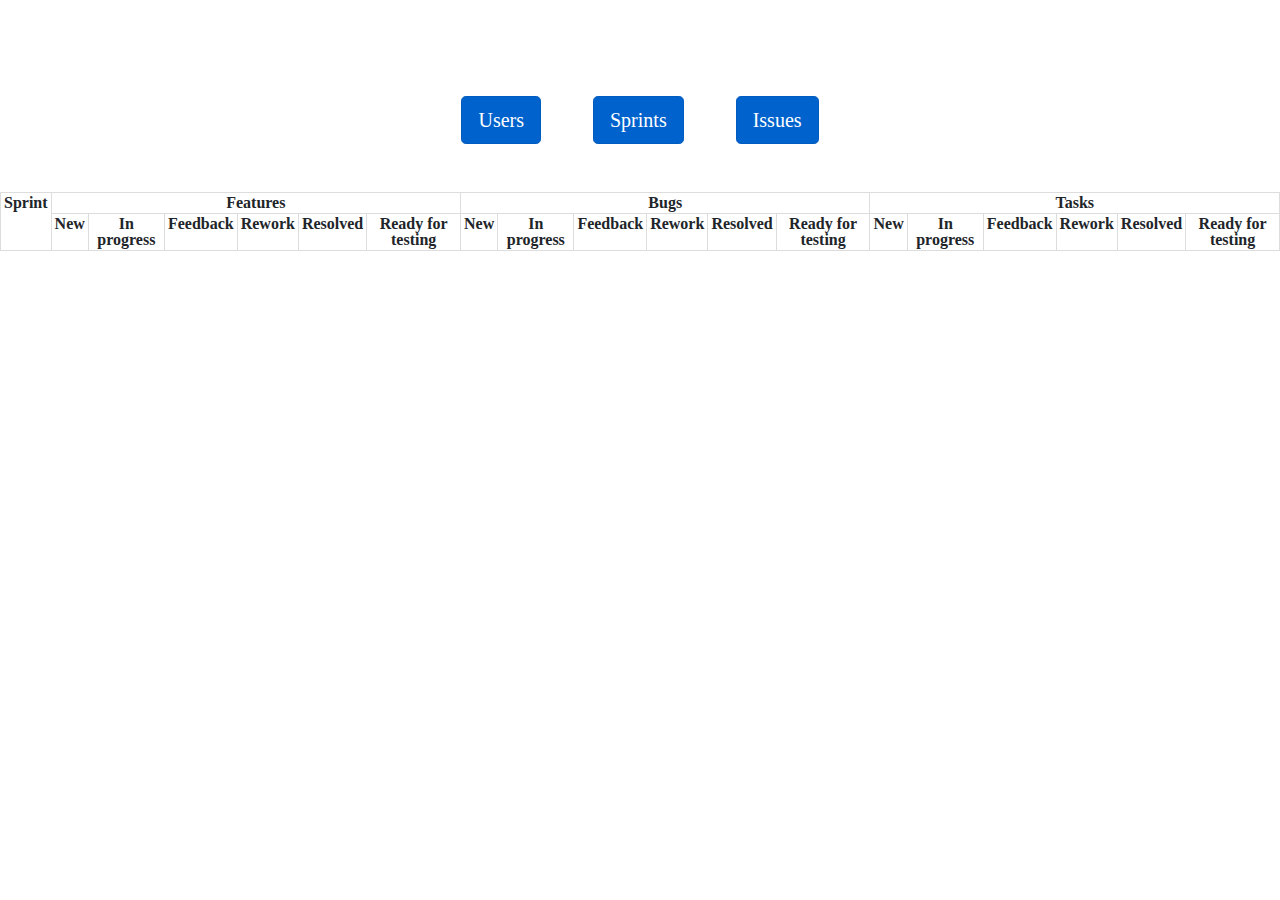
<file: index.html>
<!DOCTYPE html>
<html lang="en">
<head>
    <meta http-equiv="Content-Type" content="text/html; charset=UTF-8" />
    <title>Coding Challenge - Project Management Tool</title>

    <link rel="stylesheet" href="https://stackpath.bootstrapcdn.com/bootstrap/4.3.1/css/bootstrap.min.css" integrity="sha384-ggOyR0iXCbMQv3Xipma34MD+dH/1fQ784/j6cY/iJTQUOhcWr7x9JvoRxT2MZw1T" crossorigin="anonymous">

    <link rel="stylesheet" type="text/css" href="css/css-reset.css" />
    <link rel="stylesheet" type="text/css" href="css/style.css" />

</head>
<body onload="reloadTable();">

    <div class="container-fluid text-center mt-5 pt-5">
        <a href="user.html" class="btn btn-primary btn-lg active mx-4" role="button" aria-pressed="true">Users</a>
        <a href="sprint.html" class="btn btn-primary btn-lg active mx-4" role="button" aria-pressed="true">Sprints</a>
        <a href="issue.html" class="btn btn-primary btn-lg active mx-4" role="button" aria-pressed="true">Issues</a> 
    </div>

    <table id="overview-table" class="my-5">
        <thead>
            <tr>
                <th rowspan="2">Sprint</th>
                <th colspan="6">Features</th>
                <th colspan="6">Bugs</th>
                <th colspan="6">Tasks</th>
            </tr>
                <th>New</th>
                <th>In progress</th>
                <th>Feedback</th>
                <th>Rework</th>
                <th>Resolved</th>
                <th>Ready for testing</th>
                <th>New</th>
                <th>In progress</th>
                <th>Feedback</th>
                <th>Rework</th>
                <th>Resolved</th>
                <th>Ready for testing</th>
                <th>New</th>
                <th>In progress</th>
                <th>Feedback</th>
                <th>Rework</th>
                <th>Resolved</th>
                <th>Ready for testing</th>
            </tr>
        </thead>
        <tbody>

        </tbody>
        
    </table>
    
    <script src="helpers/localStorage.js"></script>
    <script src="helpers/constants.js"></script>
    <script src="js/index.js"></script>
</body>
</html>
</file>
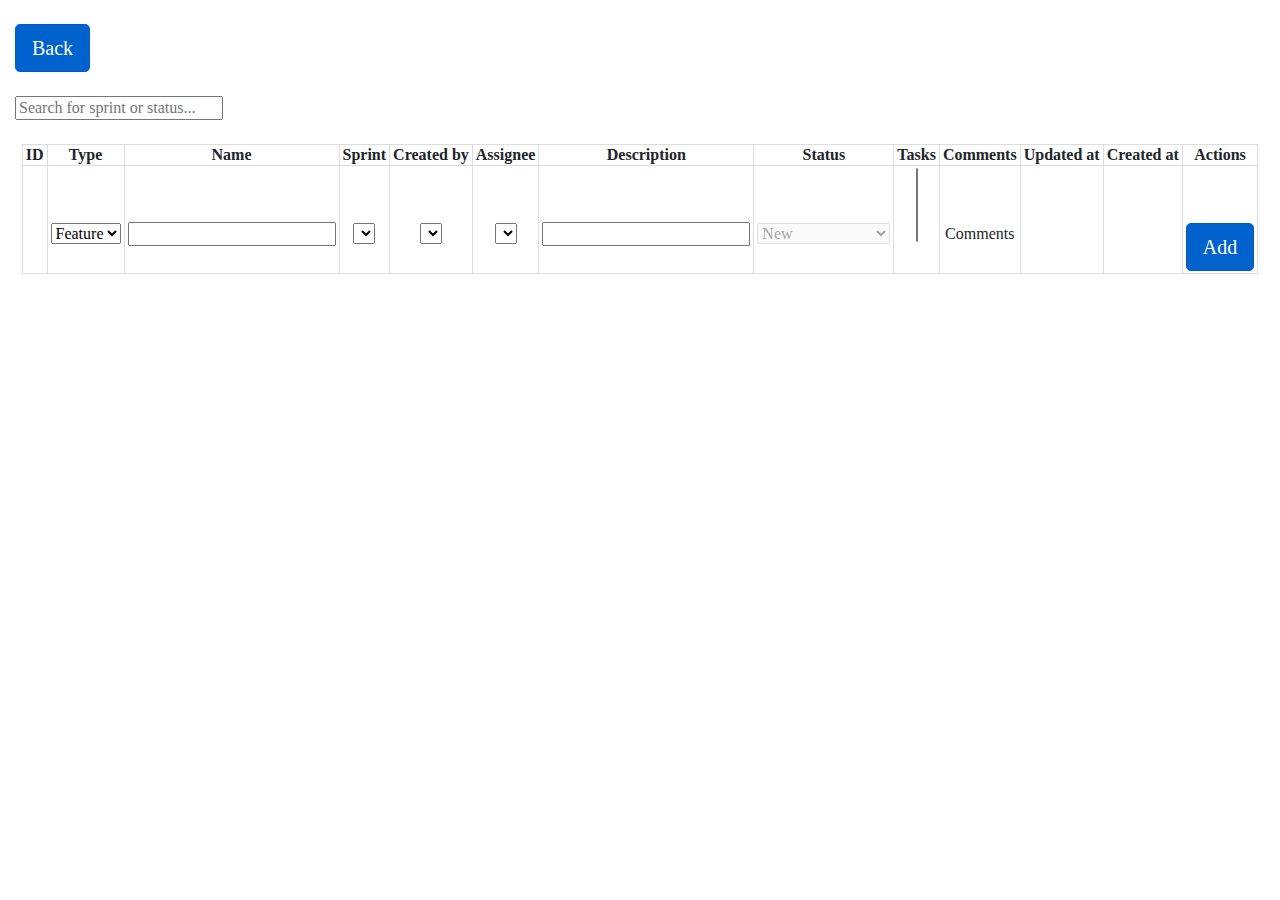
<file: issue.html>
<!DOCTYPE html>
<html lang="en">
<head>
    <meta http-equiv="Content-Type" content="text/html; charset=UTF-8" />
    <title>Coding Challenge - Project Management Tool</title>

    <link rel="stylesheet" href="https://stackpath.bootstrapcdn.com/bootstrap/4.3.1/css/bootstrap.min.css" integrity="sha384-ggOyR0iXCbMQv3Xipma34MD+dH/1fQ784/j6cY/iJTQUOhcWr7x9JvoRxT2MZw1T" crossorigin="anonymous">

    <link rel="stylesheet" type="text/css" href="css/css-reset.css" />
    <link rel="stylesheet" type="text/css" href="css/style.css" />

</head>
<body onload="reloadTable(); populateDropdowns()">

    <div id="container" class="container-fluid">

        <a href="index.html" class="btn btn-primary btn-lg active mt-4" role="button" aria-pressed="true">Back</a>
        <br>
        <input type="text" id="searchInput" class="my-4" placeholder="Search for sprint or status..." onkeyup="filter()">

        <table id="issues-table">
            <thead>
                <tr>
                    <th>ID</th>
                    <th>Type</th>
                    <th>Name</th>
                    <th>Sprint</th>
                    <th>Created by</th>
                    <th>Assignee</th>
                    <th>Description</th>
                    <th>Status</th>
                    <th>Tasks</th>
                    <th>Comments</th>
                    <th>Updated at</th>
                    <th>Created at</th>
                    <th>Actions</th>
                </tr>
            </thead>
            <tbody></tbody>
            <tfoot>
                <tr>
                    <td></td>
                    <td>
                        <select id="type-dropdown" name="type" onchange="changeType()"></select>
                    </td>
                    <td>
                        <input type="text" name="name" />
                    </td>
                    <td>
                        <select id="sprint-dropdown" name="sprint"></select>
                    </td>
                    <td>
                        <select id="created-by-dropdown" name="createdBy"></select>
                    </td>
                    <td>
                        <select id="assignee-dropdown" name="assignee"></select>
                    </td>
                    <td>
                        <input type="text" name="description" />
                    </td>
                    <td>
                        <select id="status-dropdown" disabled name="status"></select>
                    </td>
                    <td>
                        <select id="subtasks-dropdown" multiple name="subtasks"></select>
                    </td>
                    <td>
                        Comments
                    </td>
                    <td></td>
                    <td></td>
                    <td>
                        <button type="button" onclick="addIssue()" class="btn btn-primary btn-lg active mt-4">Add</button>
                    </td>
                </tr>
            </tfoot>
        </table>


    </div>

    <script src="helpers/localStorage.js"></script>
    <script src="helpers/constants.js"></script>
    <script src="js/issue.js"></script>

</body>
</html>
</file>
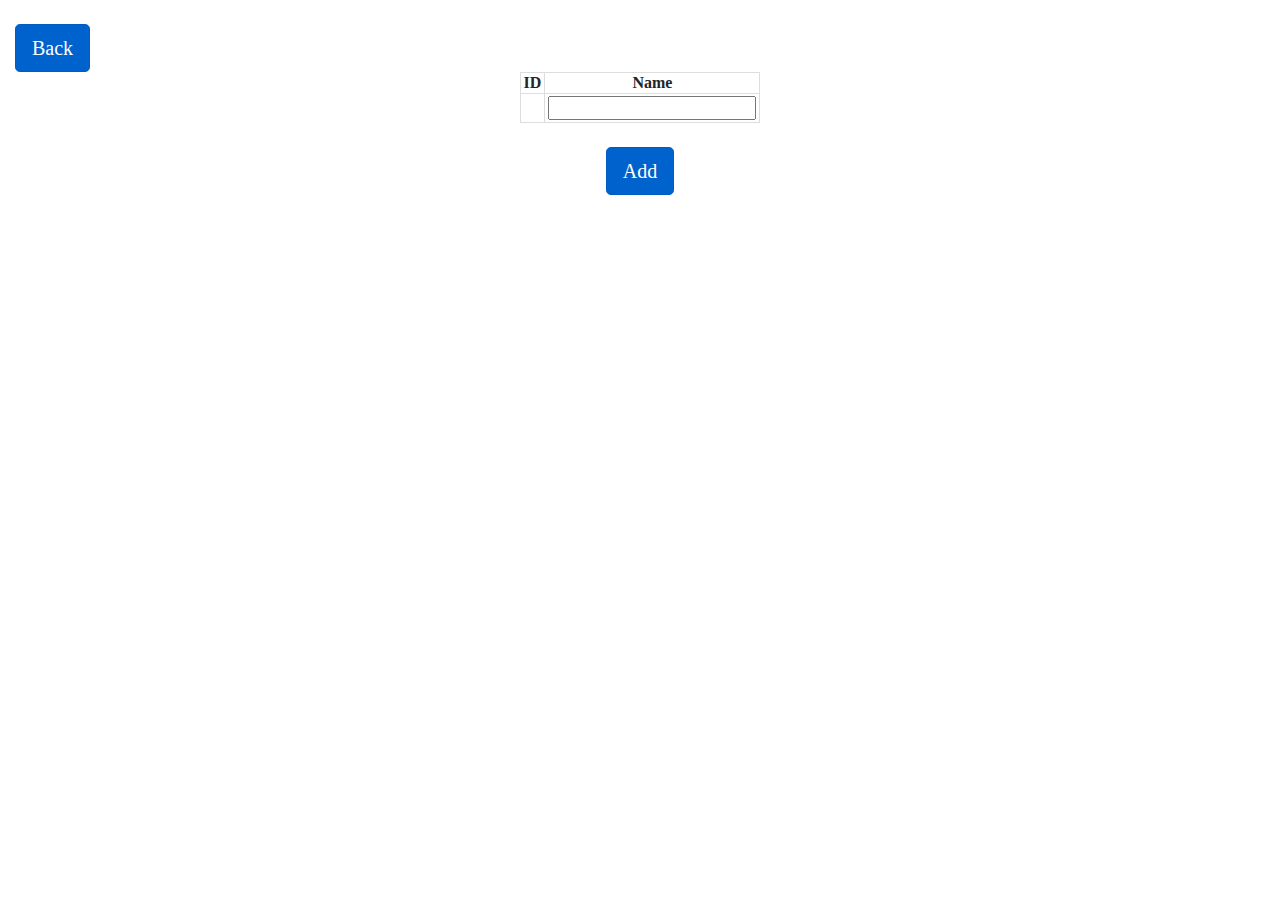
<file: sprint.html>
<!DOCTYPE html>
<html lang="en">
<head>
    <meta http-equiv="Content-Type" content="text/html; charset=UTF-8" />
    <title>Coding Challenge - Project Management Tool</title>

    <link rel="stylesheet" href="https://stackpath.bootstrapcdn.com/bootstrap/4.3.1/css/bootstrap.min.css" integrity="sha384-ggOyR0iXCbMQv3Xipma34MD+dH/1fQ784/j6cY/iJTQUOhcWr7x9JvoRxT2MZw1T" crossorigin="anonymous">

    <link rel="stylesheet" type="text/css" href="css/css-reset.css" />
    <link rel="stylesheet" type="text/css" href="css/style.css" />

</head>
<body onload="reloadTable()">

    <div id="container" class="container-fluid">

        <a href="index.html" class="btn btn-primary btn-lg active mt-4" role="button" aria-pressed="true">Back</a>

        <table id="sprints-table">
            <thead>
                <tr>
                    <th>ID</th>
                    <th>Name</th>
                </tr>
            </thead>
            <tbody></tbody>
            <tfoot>
                <tr>
                    <td></td>
                    <td>
                        <input type="text" name="sprintName" />
                    </td>
                </tr>
            </tfoot>
        </table>

        <div class="text-center">
            <button type="button" onclick="addSprint()" class="btn btn-primary btn-lg active mt-4">Add</button>
        </div>
    </div>

    <script src="helpers/localStorage.js"></script>
    <script src="js/sprint.js"></script>

</body>
</html>
</file>
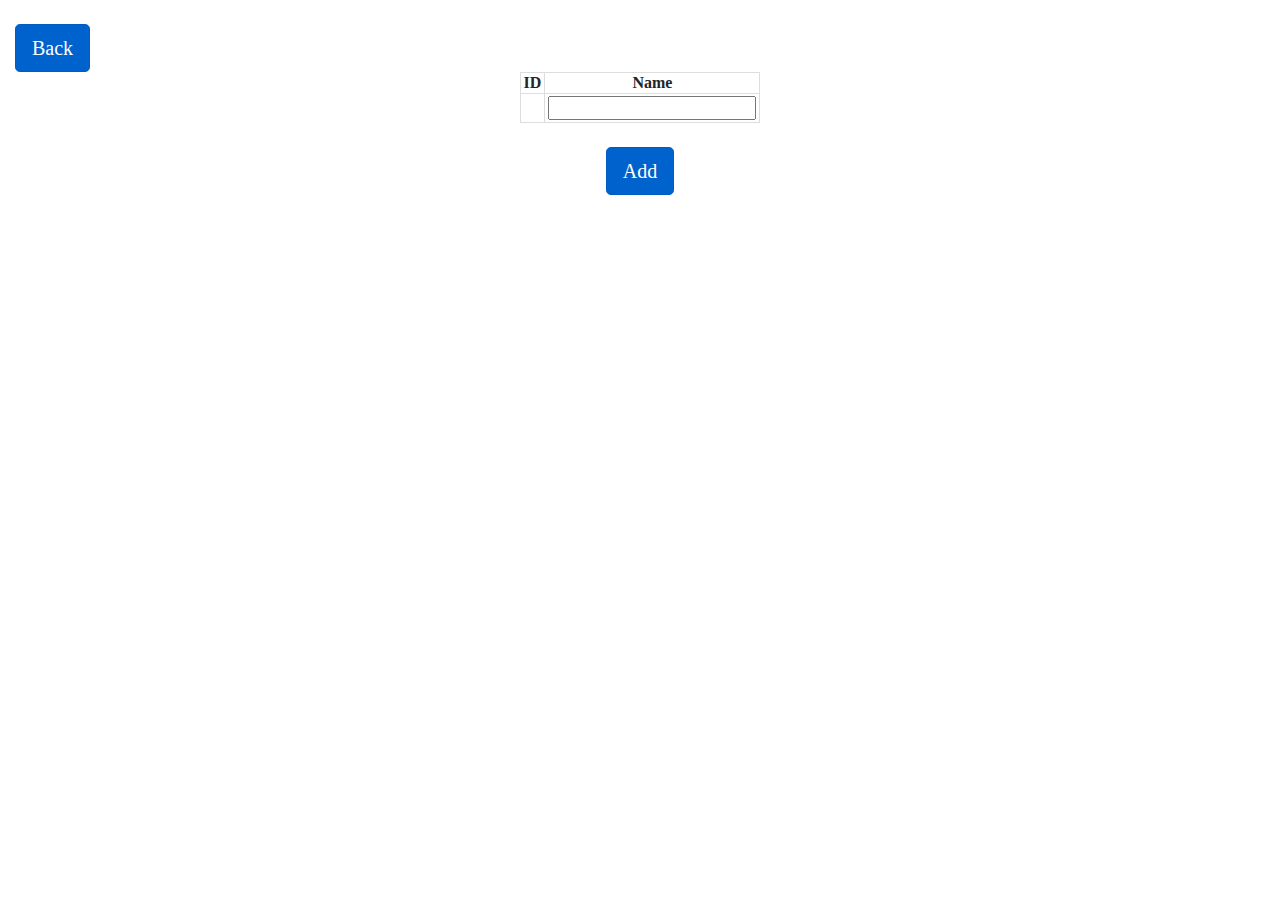
<file: user.html>
<!DOCTYPE html>
<html lang="en">
<head>
    <meta http-equiv="Content-Type" content="text/html; charset=UTF-8" />
    <title>Coding Challenge - Project Management Tool</title>

    <link rel="stylesheet" href="https://stackpath.bootstrapcdn.com/bootstrap/4.3.1/css/bootstrap.min.css" integrity="sha384-ggOyR0iXCbMQv3Xipma34MD+dH/1fQ784/j6cY/iJTQUOhcWr7x9JvoRxT2MZw1T" crossorigin="anonymous">

    <link rel="stylesheet" type="text/css" href="css/css-reset.css" />
    <link rel="stylesheet" type="text/css" href="css/style.css" />

</head>
<body onload="reloadTable()">

    <div id="container" class="container-fluid">

        <a href="index.html" class="btn btn-primary btn-lg active mt-4" role="button" aria-pressed="true">Back</a>

        <table id="users-table">
            <thead>
                <tr>
                    <th>ID</th>
                    <th>Name</th>
                </tr>
            </thead>
            <tbody></tbody>
            <tfoot>
                <tr>
                    <td></td>
                    <td>
                        <input type="text" name="userName" />
                    </td>
                </tr>
            </tfoot>
        </table>

        <div class="text-center">
            <button type="button" onclick="addUser()" class="btn btn-primary btn-lg active mt-4">Add</button>
        </div>

    </div>

    <script src="helpers/localStorage.js"></script>
    <script src="js/user.js"></script>

</body>
</html>
</file>
<file: css/style.css>
table{
    margin: 0 auto;
}

table, th, td {
    border: solid 1px #DDD;
    border-collapse: collapse;
    padding: 2px 3px;
    text-align: center;
}

table th {
    font-weight: bolder;
}
</file>
